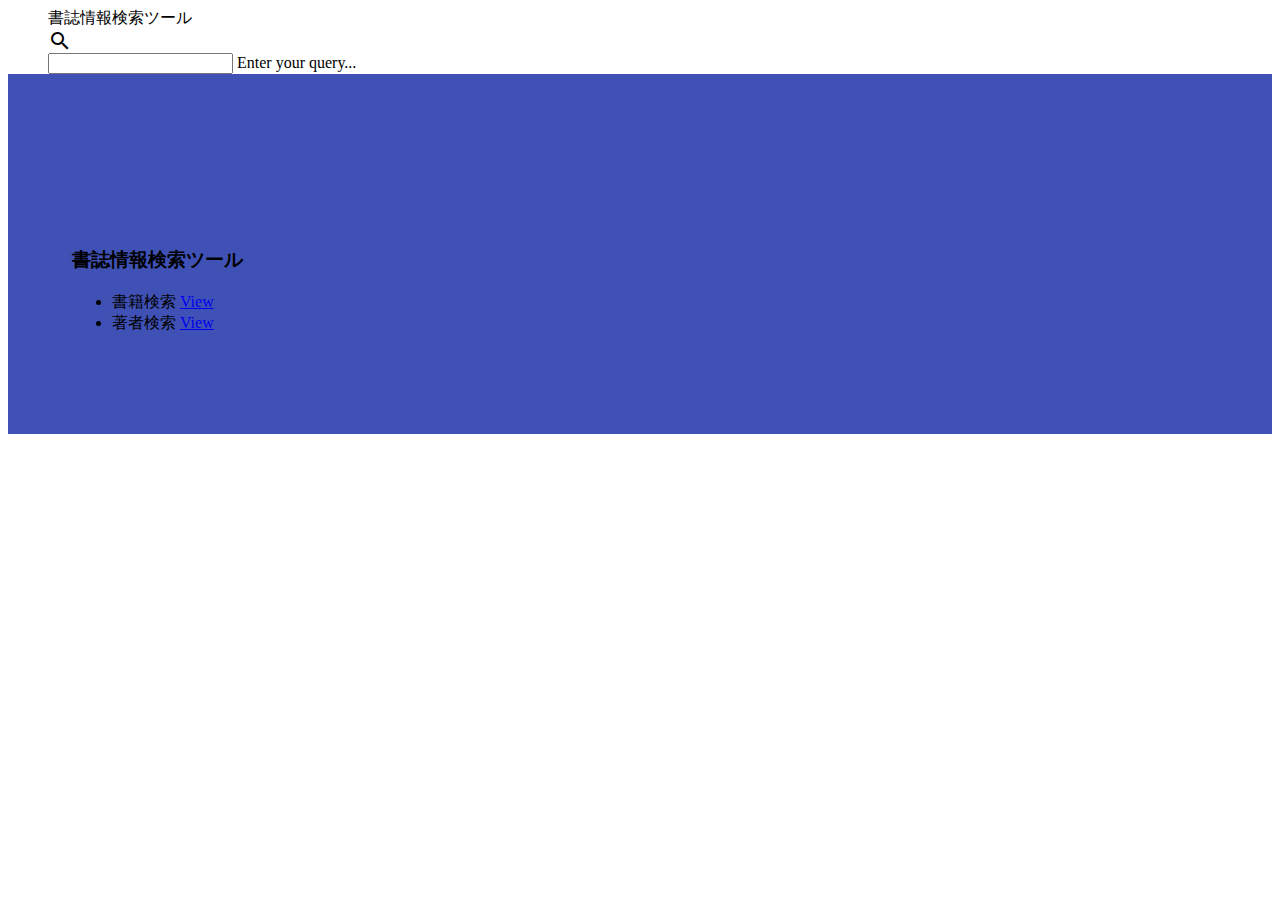
<file: Class/MarkupLanguage/index.html>
<html lang="ja">
  <head>
    <meta charset="utf-8">
    <title>書誌情報検索ツール</title>

    <link rel="stylesheet" href="https://fonts.googleapis.com/css?family=Roboto:regular,bold,italic,thin,light,bolditalic,black,medium&amp;lang=en">
    <link rel="stylesheet" href="https://fonts.googleapis.com/icon?family=Material+Icons">
    <link rel="stylesheet" href="https://code.getmdl.io/1.3.0/material.teal-red.min.css">
    <link rel="stylesheet" href="./styles.css">
    <style>
    .demo-list-control {
  width: 300px;
}

.demo-list-radio {
  display: inline;
}
    </style>
  </head>
  <body>
    <div class="demo-layout mdl-layout mdl-layout--fixed-header mdl-js-layout mdl-color--grey-100">
      <header class="demo-header mdl-layout__header mdl-layout__header--scroll mdl-color--grey-100 mdl-color-text--grey-800">
        <div class="mdl-layout__header-row">
          <span class="mdl-layout-title">書誌情報検索ツール</span>
          <div class="mdl-layout-spacer"></div>
          <div class="mdl-textfield mdl-js-textfield mdl-textfield--expandable">
            <label class="mdl-button mdl-js-button mdl-button--icon" for="search">
              <i class="material-icons">search</i>
            </label>
            <div class="mdl-textfield__expandable-holder">
              <input class="mdl-textfield__input" type="text" id="search">
              <label class="mdl-textfield__label" for="search">Enter your query...</label>
            </div>
          </div>
        </div>
      </header>
      <div class="demo-ribbon"></div>
      <main class="demo-main mdl-layout__content">
        <div class="demo-container mdl-grid">
          <div class="mdl-cell mdl-cell--2-col mdl-cell--hide-tablet mdl-cell--hide-phone"></div>
          <div class="demo-content mdl-color--white mdl-shadow--4dp content mdl-color-text--grey-800 mdl-cell mdl-cell--8-col">
            <div class="demo-crumbs mdl-color-text--grey-500">
              
            </div>
            <h3>書誌情報検索ツール</h3>

            <ul class="demo-list-control mdl-list">
                    <li class="mdl-list__item">
                            <span class="mdl-list__item-primary-content">
                              書籍検索
                            </span>
                            <span class="mdl-list__item-secondary-action">
                                <a href="./tsearch.cgi" class="mdl-button mdl-js-button mdl-button--accent">View</a>
                            </span>
                          </li>
                <li class="mdl-list__item">
                  <span class="mdl-list__item-primary-content">
                    著者検索
                  </span>
                  <span class="mdl-list__item-secondary-action">
                    <a href="./asearch.cgi" class="mdl-button mdl-js-button mdl-button--accent">View</a>
                  </span>
                </li>
                
              </ul>
          </div>
        </div>
      </main>
    </div>
    <script src="https://code.getmdl.io/1.3.0/material.min.js"></script>
  </body>
</html>
</file>
<file: Class/MarkupLanguage/styles.css>
.demo-ribbon {
    width: 100%;
    height: 40vh;
    background-color: #3F51B5;
    flex-shrink: 0;
  }
  
  .demo-main {
    margin-top: -35vh;
    flex-shrink: 0;
  }
  
  .demo-header .mdl-layout__header-row {
    padding-left: 40px;
  }
  
  .demo-container {
    max-width: 1600px;
    width: calc(100% - 16px);
    margin: 0 auto;
  }
  
  .demo-content {
    border-radius: 2px;
    padding: 80px 56px;
    margin-bottom: 80px;
  }
  
  .demo-layout.is-small-screen .demo-content {
    padding: 40px 28px;
  }
  
  .demo-content h3 {
    margin-top: 48px;
  }
  
  .demo-footer {
    padding-left: 40px;
  }
  
  .demo-footer .mdl-mini-footer--link-list a {
    font-size: 13px;
  }
</file>
